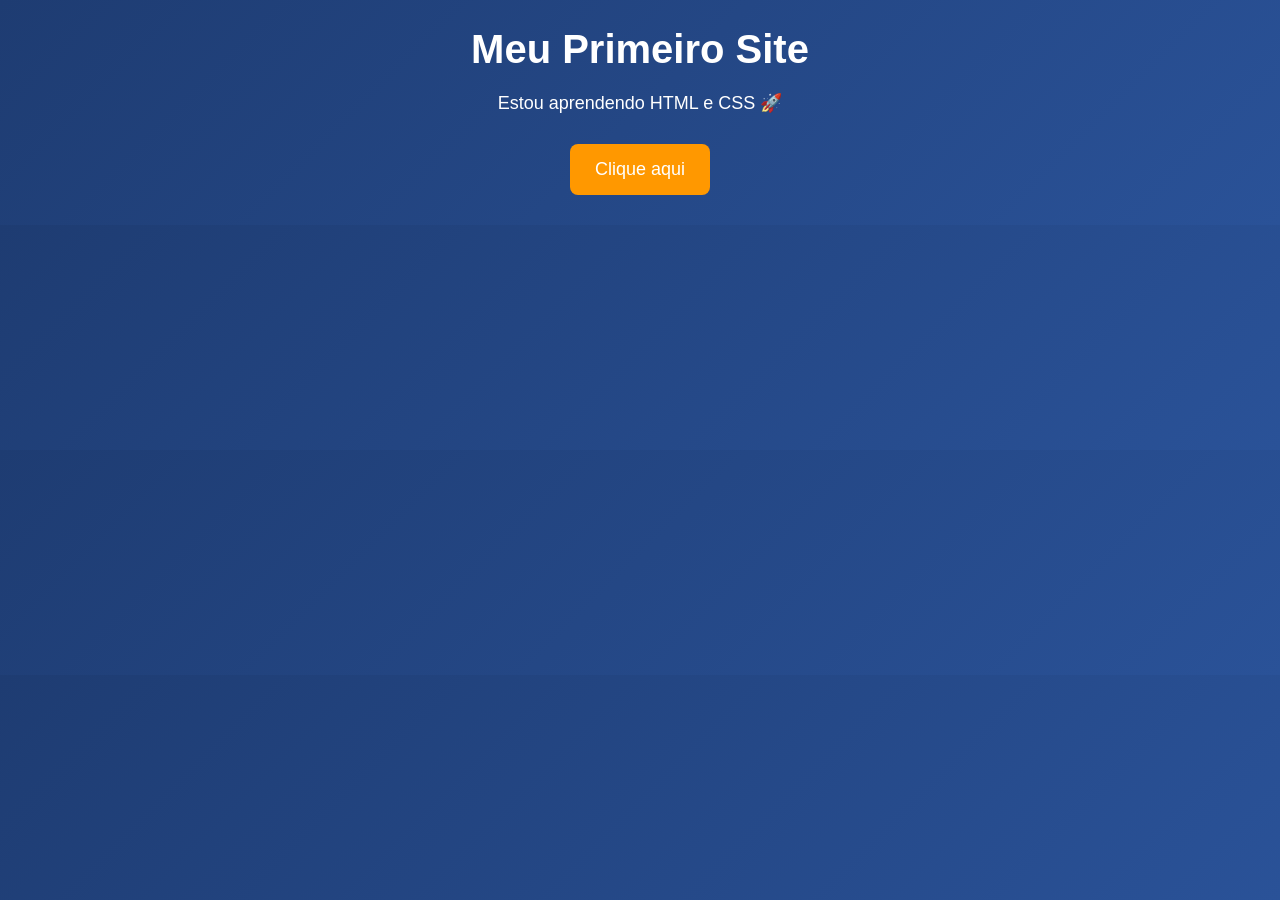
<file: index.html>
<!DOCTYPE html>
<html lang="en">
<head>
  <meta charset="UTF-8">
  <title>Teste</title>

  <link rel="stylesheet" href="style.css">
</head>

<body>
  <h1>Meu Primeiro Site</h1>

  <p>Estou aprendendo HTML e CSS 🚀</p>

  <button onclick="clicarBotao()">Clique aqui</button>

  <p id="mensagem"></p>

  <script>
    function clicarBotao() {
      document.getElementById("mensagem").innerText = "Você clicou no botão!";
    }
  </script>
</body>
</html>
</file>
<file: style.css>
body {
    font-family: Arial, sans-serif;
    background: linear-gradient(135deg, #1e3c72, #2a5298);
    color: white;
    text-align: center;
    margin: 0;
    padding: 0;
}

.container {
    margin-top: 100px;
}

h1 {
    font-size: 40px;
    margin-bottom: 20px;
}

p {
    font-size: 18px;
    margin-bottom: 30px;
}

button {
    background-color: #ff9800;
    color: white;
    border: none;
    padding: 15px 25px;
    font-size: 18px;
    border-radius: 8px;
    cursor: pointer;
    transition: 0.3s;
}

button:hover {
    background-color: #e68900;
    transform: scale(1.05);
}
</file>
